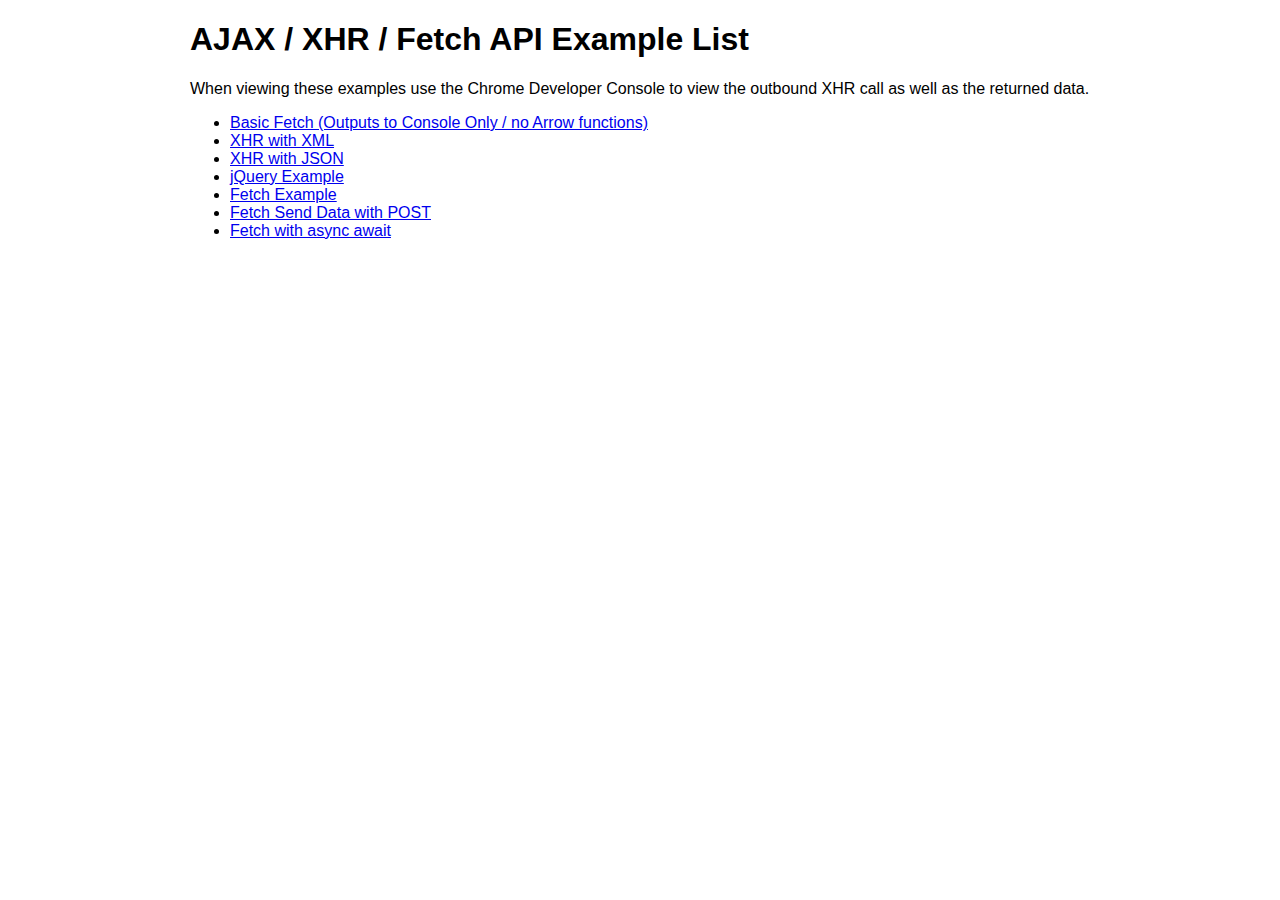
<file: index.html>
<!DOCTYPE html>
<html lang="en">
  <head>
    <meta charset="UTF-8" />
    <meta name="viewport" content="width=device-width, initial-scale=1.0" />
    <meta http-equiv="X-UA-Compatible" content="ie=edge" />
    <title>XHR Collaborate Session</title>
    <link rel="stylesheet" href="css/main.css" />
  </head>
  <body>
    <div class="container">
      <h1>AJAX / XHR / Fetch API Example List</h1>
      <p>
        When viewing these examples use the Chrome Developer Console to view the
        outbound XHR call as well as the returned data.
      </p>
      <ul>
		<li><a href="fetch-example-no-arrow.html">Basic Fetch (Outputs to Console Only / no Arrow functions)</a></li>
        <li><a href="xhr-xml-example.html">XHR with XML</a></li>
        <li><a href="xhr-json-example.html">XHR with JSON</a></li>
        <li><a href="jquery-example.html">jQuery Example</a></li>
        <li><a href="fetch-example.html">Fetch Example</a></li>
        <li><a href="fetch-post.html">Fetch Send Data with POST</a></li>
        <li><a href="await-example.html">Fetch with async await</a></li>
      </ul>
    </div>
  </body>
</html>
</file>
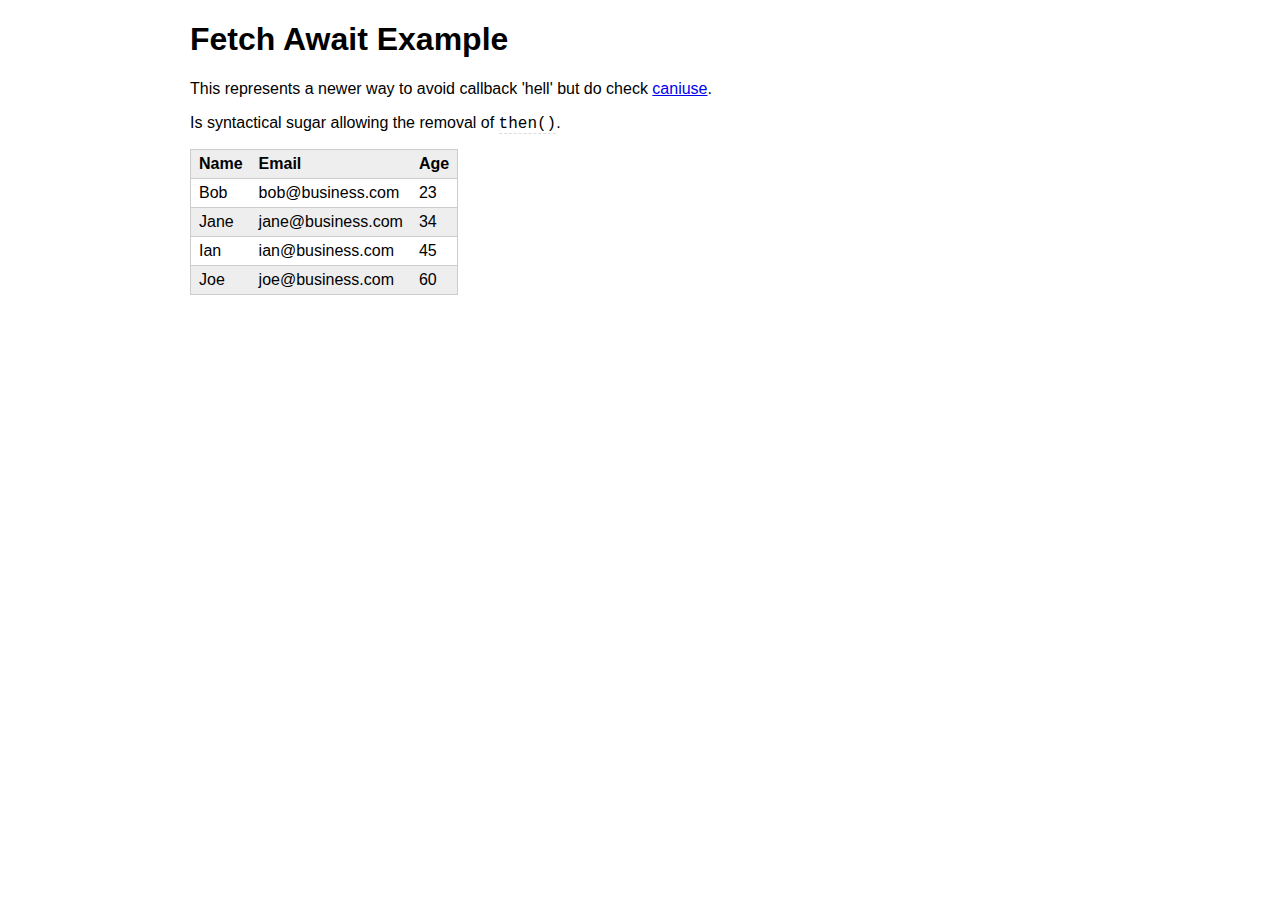
<file: await-example-v2.html>
<!DOCTYPE html>
<html lang="en">
  <head>
    <meta charset="UTF-8" />
    <meta name="viewport" content="width=device-width, initial-scale=1.0" />
    <meta http-equiv="X-UA-Compatible" content="ie=edge" />
    <title>Fetch Await Example</title>
    <link rel="stylesheet" href="css/main.css" />
  </head>

  <body>
    <div class="container">
      <h1>Fetch Await Example</h1>
      <p>
        This represents a newer way to avoid callback 'hell' but do check
        <a href="https://caniuse.com/#search=await" target="_new">caniuse</a>.
      </p>
      <p>Is syntactical sugar allowing the removal of <code>then()</code>.</p>
      <table>
        <thead>
          <tr>
            <th>Name</th>
            <th>Email</th>
            <th>Age</th>
          </tr>
        </thead>
        <tbody id="myData"></tbody>
      </table>
    </div>
  </body>
  <script>
    (function () {
      var api = "data/myData.json";
      // let api = "//www.ywonline.co.uk/web/newincid.nsf/incidentsjson";
      async function getData(api) {
        const fetchResult = fetch(api);
        const response = await fetchResult;
        const jsonData = await response.json();
        return jsonData;
      }
      (async function displayData() {
        let jsonData = await getData(api);
        document.getElementById("myData").innerHTML = jsonData
          .map((obj) => {
            let myStr = `<tr>
                  <td>${obj.name}</td>
                  <td>${obj.email}</td>
                  <td>${obj.age}</td>
                </tr>`;
            return myStr;
          })
          .join("");
      })();
    })();
  </script>
</html>
</file>
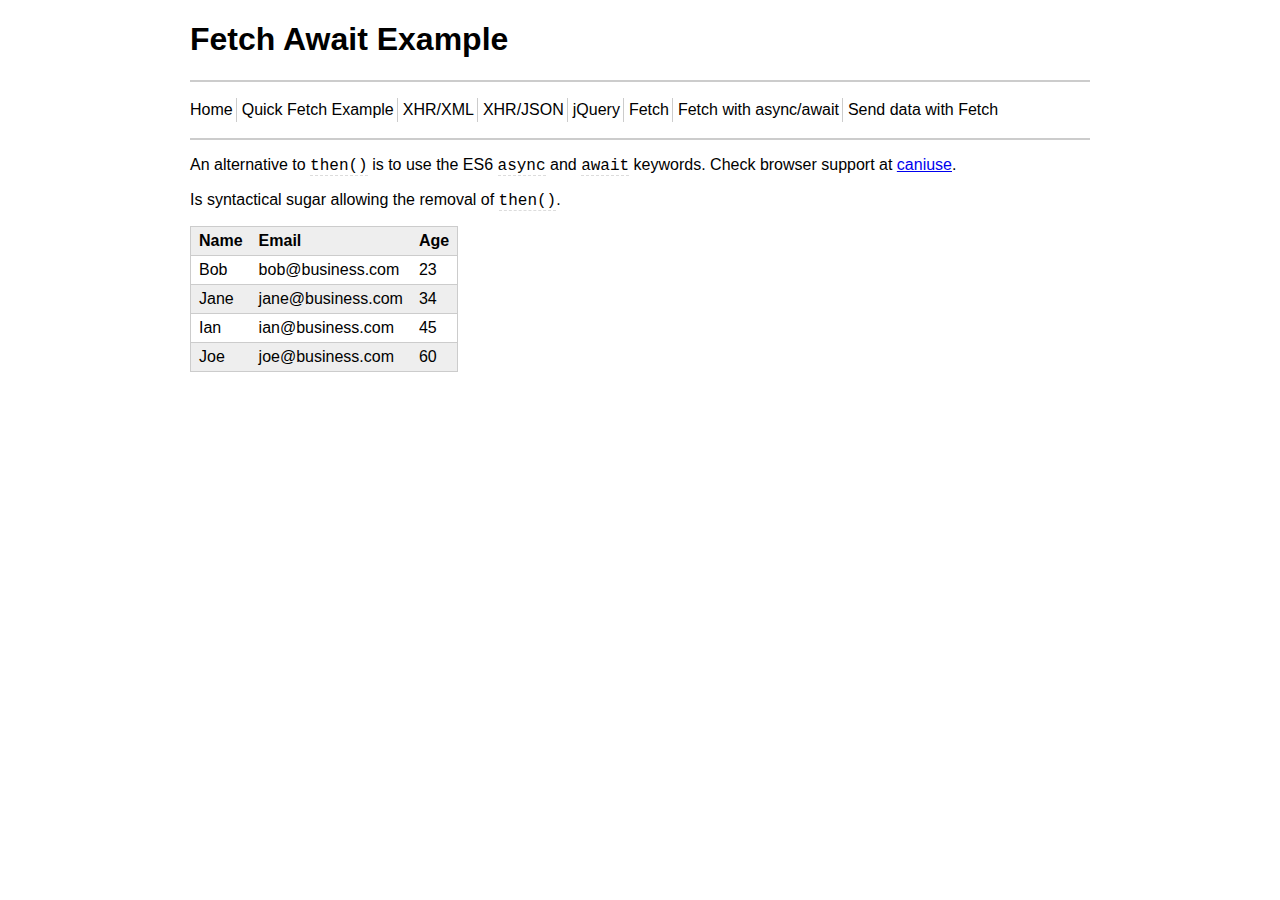
<file: await-example.html>
<!DOCTYPE html>
<html lang="en">
  <head>
    <meta charset="UTF-8" />
    <meta name="viewport" content="width=device-width, initial-scale=1.0" />
    <meta http-equiv="X-UA-Compatible" content="ie=edge" />
    <title>Fetch Await Example</title>
    <link rel="stylesheet" href="css/main.css" />
  </head>

  <body>
    <div class="container">
      <h1>Fetch Await Example</h1>
	  <nav>
	  <ul>
	  	<li><a href="index.html">Home</a></li>
		<li><a href="fetch-example-no-arrow.html">Quick Fetch Example</a></li>
	  	<li><a href="xhr-xml-example.html">XHR/XML</a></li>
	  	<li><a href="xhr-json-example.html">XHR/JSON</a></li>
	  	<li><a href="jquery-example.html">jQuery</a></li>
	  	<li><a href="fetch-example.html">Fetch</a></li>
	  	<li><a href="await-example.html">Fetch with async/await</a></li>
		<li><a href="fetch-post.html">Send data with Fetch</a></li>
	  </ul>
	  </nav>
      <p>
        An alternative to <code>then()</code> is to use the ES6 <code>async</code> and <code>await</code> keywords.  Check browser support at <a href="https://caniuse.com/#search=await" target="_new">caniuse</a>.
      </p>
      <p>Is syntactical sugar allowing the removal of <code>then()</code>.</p>
      <table>
        <thead>
          <tr>
            <th>Name</th>
            <th>Email</th>
            <th>Age</th>
          </tr>
        </thead>
        <tbody id="myData"></tbody>
      </table>
    </div>
  </body>
  <script>
    (function () {
      var api = "data/myData.json";
      // let api = "//www.ywonline.co.uk/web/newincid.nsf/incidentsjson";
      async function getData(api) {
        const fetchResult = fetch(api);
        const response = await fetchResult;
        const jsonData = await response.json();
        document.getElementById("myData").innerHTML = jsonData
          .map((obj) => {
            let myStr = `<tr>
                  <td>${obj.name}</td>
                  <td>${obj.email}</td>
                  <td>${obj.age}</td>
                </tr>`;
            return myStr;
          })
          .join("");
      }
      getData(api);
    })();
  </script>
</html>
</file>
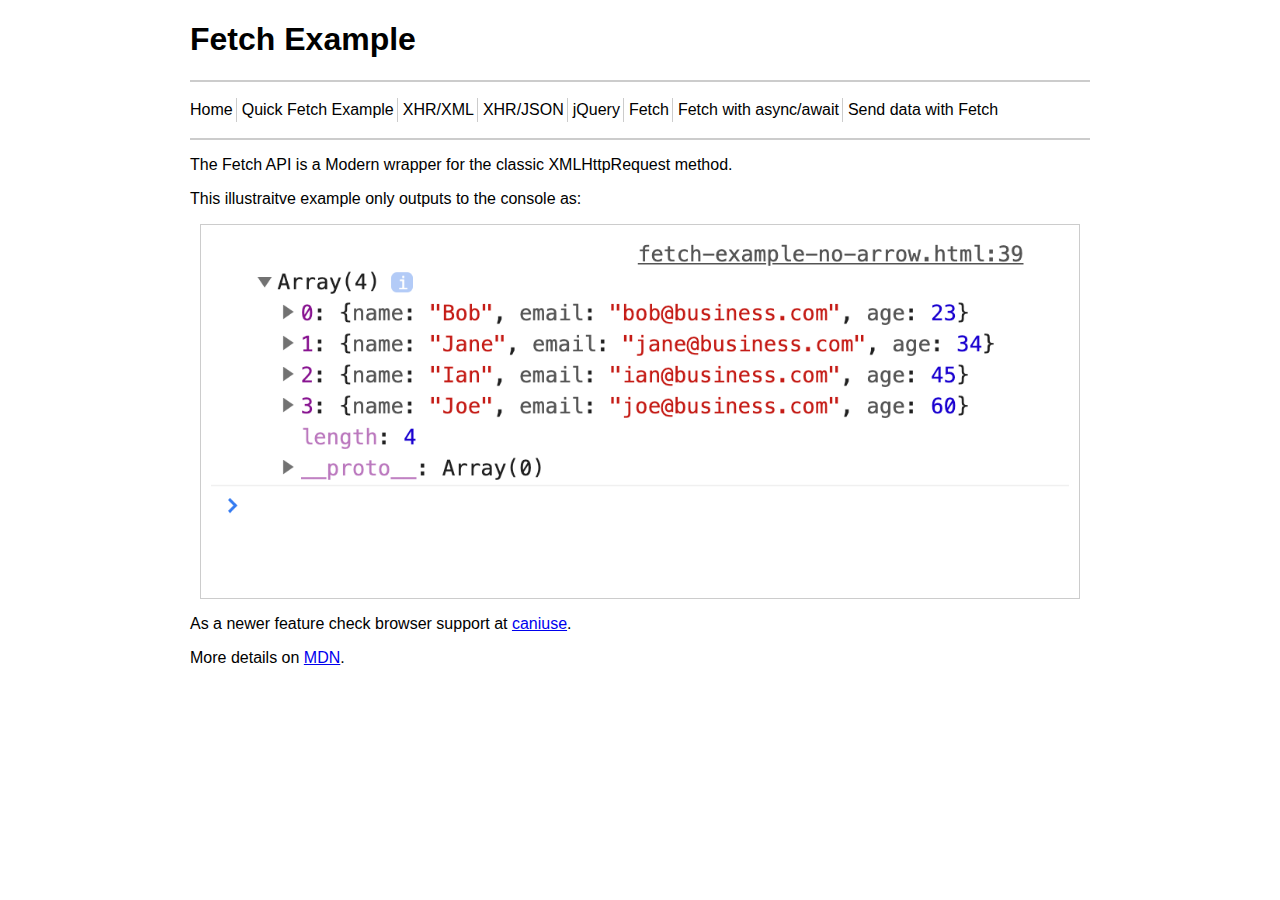
<file: fetch-example-no-arrow.html>
<!DOCTYPE html>
<html lang="en">
  <head>
    <meta charset="UTF-8" />
    <meta name="viewport" content="width=device-width, initial-scale=1.0" />
    <meta http-equiv="X-UA-Compatible" content="ie=edge" />
    <title>Fetch Console Example</title>
    <link rel="stylesheet" href="css/main.css" />
  </head>
  <body>
    <div class="container">
      <h1>Fetch Example</h1>
	  <nav>
	  <ul>
	  	<li><a href="index.html">Home</a></li>
		<li><a href="fetch-example-no-arrow.html">Quick Fetch Example</a></li>
	  	<li><a href="xhr-xml-example.html">XHR/XML</a></li>
	  	<li><a href="xhr-json-example.html">XHR/JSON</a></li>
	  	<li><a href="jquery-example.html">jQuery</a></li>
	  	<li><a href="fetch-example.html">Fetch</a></li>
	  	<li><a href="await-example.html">Fetch with async/await</a></li>
		<li><a href="fetch-post.html">Send data with Fetch</a></li>
	  </ul>
	  </nav>
      <p>
        The Fetch API is a Modern wrapper for the classic XMLHttpRequest method.
      </p>
	  <p>This illustraitve example only outputs to the console as:</p>
	  <div class="imgBox">
		<img src="images/console-output-fetch.png" alt="Console Output">	
	  </div>	
      <p>
        As a newer feature check browser support at
        <a href="https://caniuse.com/#search=fetch">caniuse</a>.
      </p>
      <p>
        More details on
        <a href="https://developer.mozilla.org/en-US/docs/Web/API/Fetch_API"
          >MDN</a
        >.
      </p>
    </div>
  </body>
  <script>
    (function() {
      // IIFE
      let api = "data/myData.json";
      // let api = "//www.ywonline.co.uk/web/newincid.nsf/incidentsjson";
      fetch(api)
        .then(function(response){
		return response.json()  
	  	})
       .then(function(myJson){
          console.dir(myJson)
        })
        .catch(function(){
		  console.log("damn that Jason")
	   })

    })()
  </script>
</html>
</file>
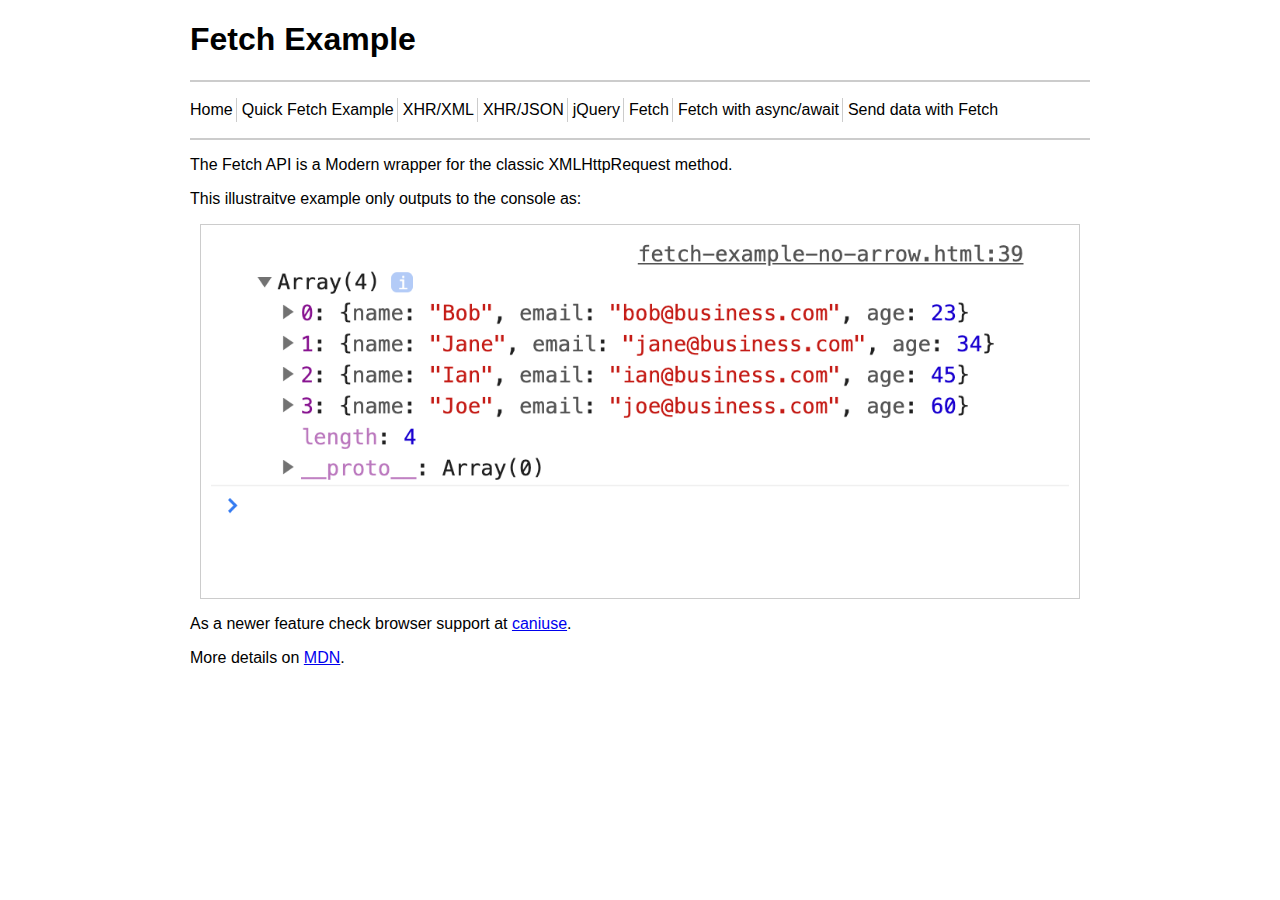
<file: fetch-example-with-arrow.html>
<!DOCTYPE html>
<html lang="en">
  <head>
    <meta charset="UTF-8" />
    <meta name="viewport" content="width=device-width, initial-scale=1.0" />
    <meta http-equiv="X-UA-Compatible" content="ie=edge" />
    <title>Fetch Console Example</title>
    <link rel="stylesheet" href="css/main.css" />
  </head>
  <body>
    <div class="container">
      <h1>Fetch Example</h1>
	  <nav>
	  <ul>
	  	<li><a href="index.html">Home</a></li>
		<li><a href="fetch-example-no-arrow.html">Quick Fetch Example</a></li>
	  	<li><a href="xhr-xml-example.html">XHR/XML</a></li>
	  	<li><a href="xhr-json-example.html">XHR/JSON</a></li>
	  	<li><a href="jquery-example.html">jQuery</a></li>
	  	<li><a href="fetch-example.html">Fetch</a></li>
	  	<li><a href="await-example.html">Fetch with async/await</a></li>
		<li><a href="fetch-post.html">Send data with Fetch</a></li>
	  </ul>
	  </nav>
      <p>
        The Fetch API is a Modern wrapper for the classic XMLHttpRequest method.
      </p>
	  <p>This illustraitve example only outputs to the console as:</p>
	  <div class="imgBox">
		<img src="images/console-output-fetch.png" alt="Console Output">	
	  </div>	
      <p>
        As a newer feature check browser support at
        <a href="https://caniuse.com/#search=fetch">caniuse</a>.
      </p>
      <p>
        More details on
        <a href="https://developer.mozilla.org/en-US/docs/Web/API/Fetch_API"
          >MDN</a
        >.
      </p>
    </div>
  </body>
  <script>
    (function() {
      // IIFE
      let api = "data/myData.json";
      // let api = "//www.ywonline.co.uk/web/newincid.nsf/incidentsjson";
      fetch(api)
        .then((response) => response.json())
        .then((myJson) => console.dir(myJson))
        .catch(() => console.log("damn that Jason"))

    })()
  </script>
</html>
</file>
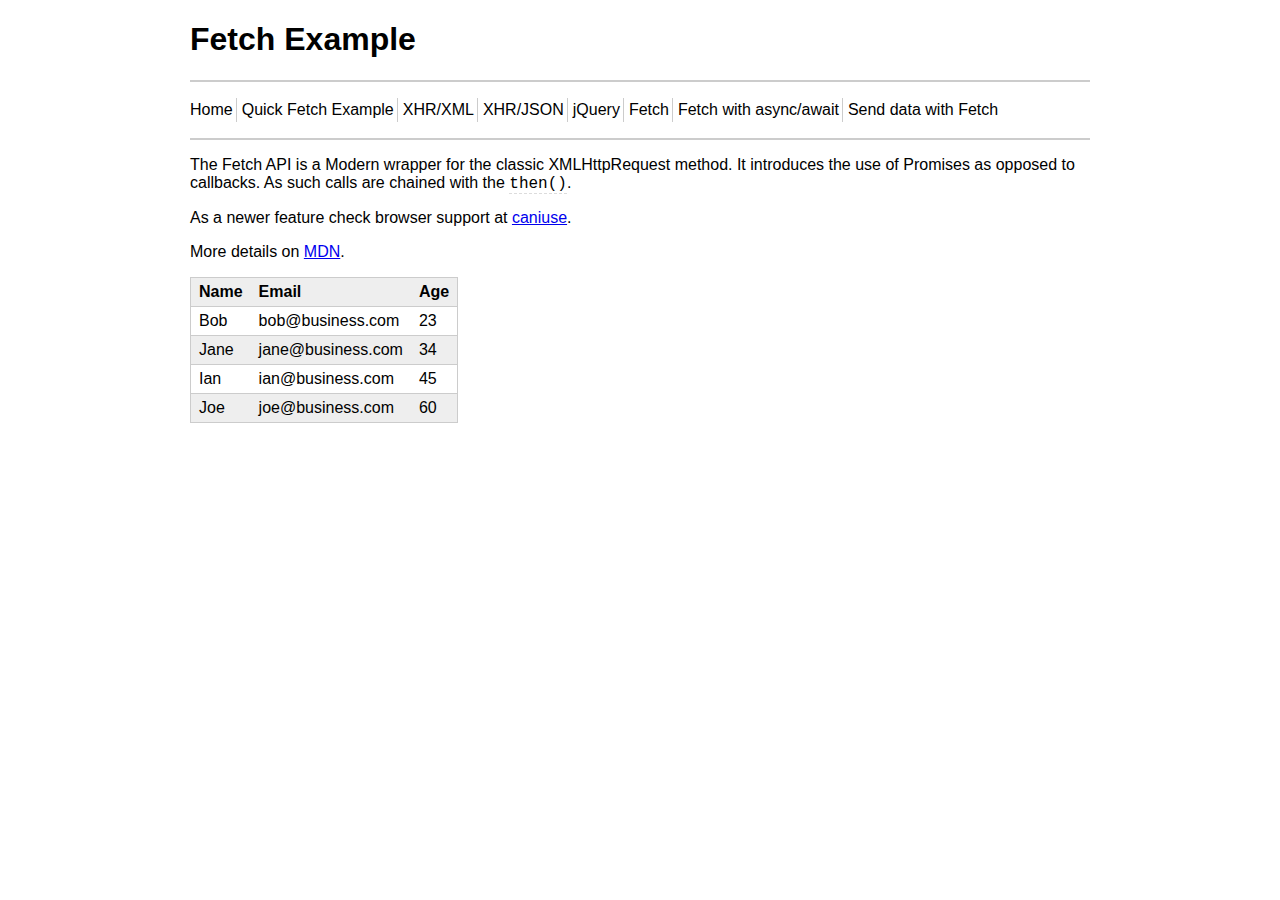
<file: fetch-example.html>
<!DOCTYPE html>
<html lang="en">
  <head>
    <meta charset="UTF-8" />
    <meta name="viewport" content="width=device-width, initial-scale=1.0" />
    <meta http-equiv="X-UA-Compatible" content="ie=edge" />
    <title>Fetch Example</title>
    <link rel="stylesheet" href="css/main.css" />
  </head>
  <body>
    <div class="container">
      <h1>Fetch Example</h1>
	  <nav>
	  <ul>
	  	<li><a href="index.html">Home</a></li>
		<li><a href="fetch-example-no-arrow.html">Quick Fetch Example</a></li>
	  	<li><a href="xhr-xml-example.html">XHR/XML</a></li>
	  	<li><a href="xhr-json-example.html">XHR/JSON</a></li>
	  	<li><a href="jquery-example.html">jQuery</a></li>
	  	<li><a href="fetch-example.html">Fetch</a></li>
	  	<li><a href="await-example.html">Fetch with async/await</a></li>
		<li><a href="fetch-post.html">Send data with Fetch</a></li>
	  </ul>
	  </nav>
      <p>
        The Fetch API is a Modern wrapper for the classic XMLHttpRequest method.  It introduces the use of Promises as opposed to callbacks.  As such calls are chained with the <code>then()</code>.
      </p>
      <p>
        As a newer feature check browser support at
        <a href="https://caniuse.com/#search=fetch">caniuse</a>.
      </p>
      <p>
        More details on
        <a href="https://developer.mozilla.org/en-US/docs/Web/API/Fetch_API"
          >MDN</a
        >.
      </p>
            <table>
              <thead>
                <tr>
                  <th>Name</th>
                  <th>Email</th>
                  <th>Age</th>
                </tr>
              </thead>
              <tbody id="myData">
            
            
              </tbody>
            
            
            </table>
    </div>
  </body>
  <script>
    (function() {
      // IIFE
      let api = "data/myData.json";
      //let api = "//www.ywonline.co.uk/web/newincid.nsf/incidentsjson";
      fetch(api)
        .then(response => response.json())
        .then(myJson => {
          console.dir(myJson);
          document.getElementById("myData").innerHTML = myJson.map(obj => {
               let myStr = `<tr>
                  <td>${obj.name}</td>
                  <td>${obj.email}</td>
                  <td>${obj.age}</td>
                </tr>`
                return myStr
            }).join("")
            // use join with template literals to remove extra comma
        })
        .catch(() => console.log("damn that Jason"));

    })()
  </script>
</html>
</file>
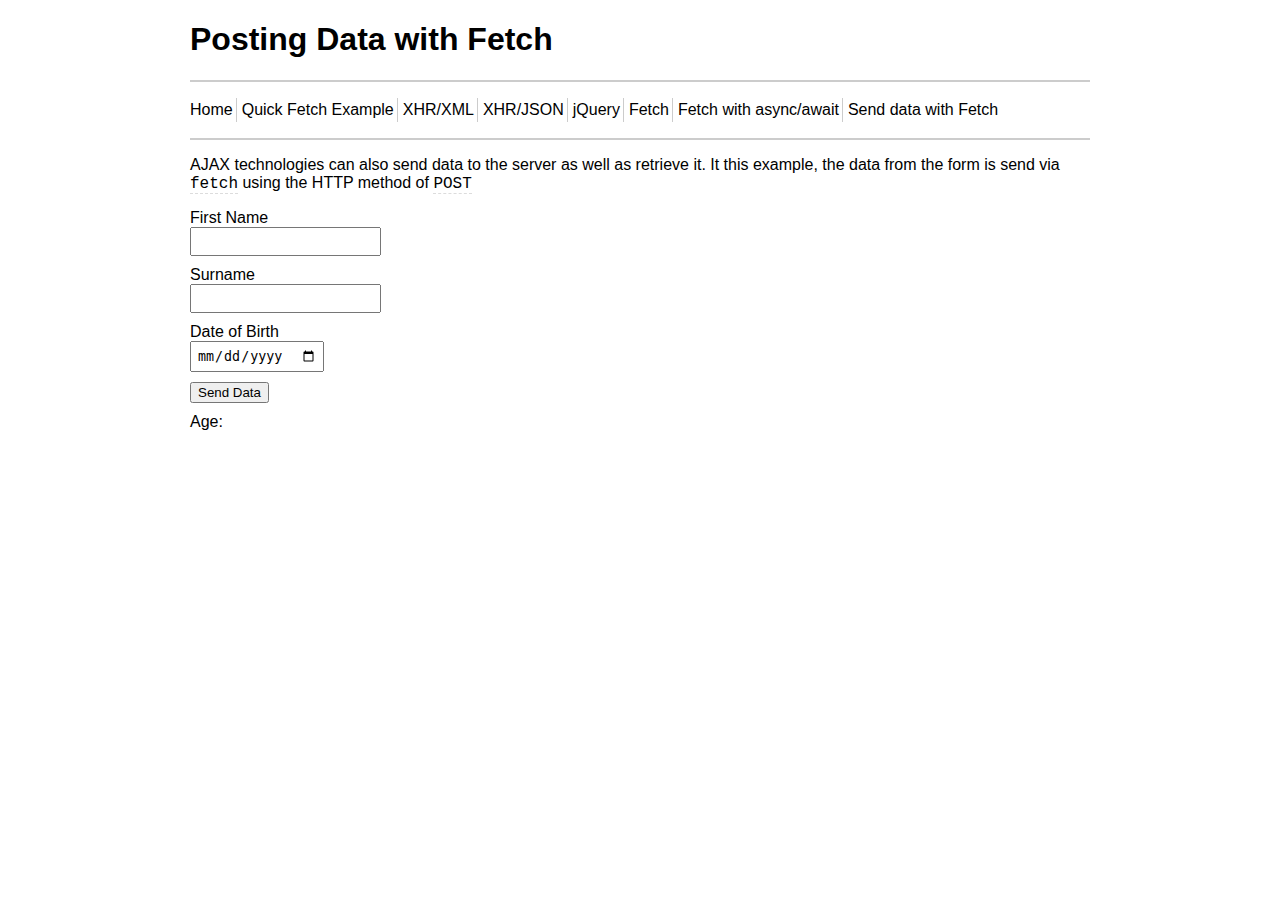
<file: fetch-post-await.html>
<!DOCTYPE html>
<html lang="en">
  <head>
    <meta charset="UTF-8" />
    <meta name="viewport" content="width=device-width, initial-scale=1.0" />
    <meta http-equiv="X-UA-Compatible" content="ie=edge" />
    <title>Posting Data with Fetch</title>
    <link rel="stylesheet" href="css/main.css" />
  </head>
  <body>
    <div class="container">
      <h1>Posting Data with Fetch</h1>
	  <nav>
	  <ul>
	  	<li><a href="index.html">Home</a></li>
		<li><a href="fetch-example-no-arrow.html">Quick Fetch Example</a></li>
	  	<li><a href="xhr-xml-example.html">XHR/XML</a></li>
	  	<li><a href="xhr-json-example.html">XHR/JSON</a></li>
	  	<li><a href="jquery-example.html">jQuery</a></li>
	  	<li><a href="fetch-example.html">Fetch</a></li>
	  	<li><a href="await-example.html">Fetch with async/await</a></li>
		<li><a href="fetch-post.html">Send data with Fetch</a></li>
	  </ul>
	  </nav>
      <p>
        AJAX technologies can also send data to the server as well as retrieve
        it. It this example, the data from the form is send via
        <code>fetch</code> using the HTTP method of <code>POST</code>
      </p>
      <form id="myForm">
        <div>
          <label for="firstname">First Name</label>
          <input type="text" name="firstname" id="firstname" />
        </div>
        <div>
          <label for="surname">Surname</label>
          <input type="text" name="surname" id="surname" />
        </div>
                <div>
                  <label for="dob">Date of Birth</label>
                  <input type="date" name="dob" id="dob" />
                </div>
        <div>
          <input type="submit" value="Send Data" />
        </div>
      </form>
      <div>Age: <span class="age"></span></div>
    </div>
    <script>
      (function() {
        var api = "https://mustbebuilt.co.uk/SHU/WAD/demo/xhr/posted-api.php";
        var myForm = document.getElementById("myForm");
        myForm.addEventListener("submit", ev => {
          ev.preventDefault();
          var formData = new FormData(myForm);
          var sendObject = {};
          console.dir(formData);
          formData.forEach(function(value, key) {
            sendObject[key] = value;
          });
          console.dir(sendObject);
          var sendStr = JSON.stringify(sendObject);
          sendData(sendStr);

        });
		  
		async function sendData(sendStr){
			const myFetch = fetch(api, {
            method: "post",
            body: sendStr,
            headers: {
              "Content-Type": "application/json"
               }
			})
			const myResp = await myFetch
			const myJson = await myResp.json();					  
  			document.querySelector(".age").innerText = myJson.age
		}  
		  
      })();
    </script>
  </body>
</html>
</file>
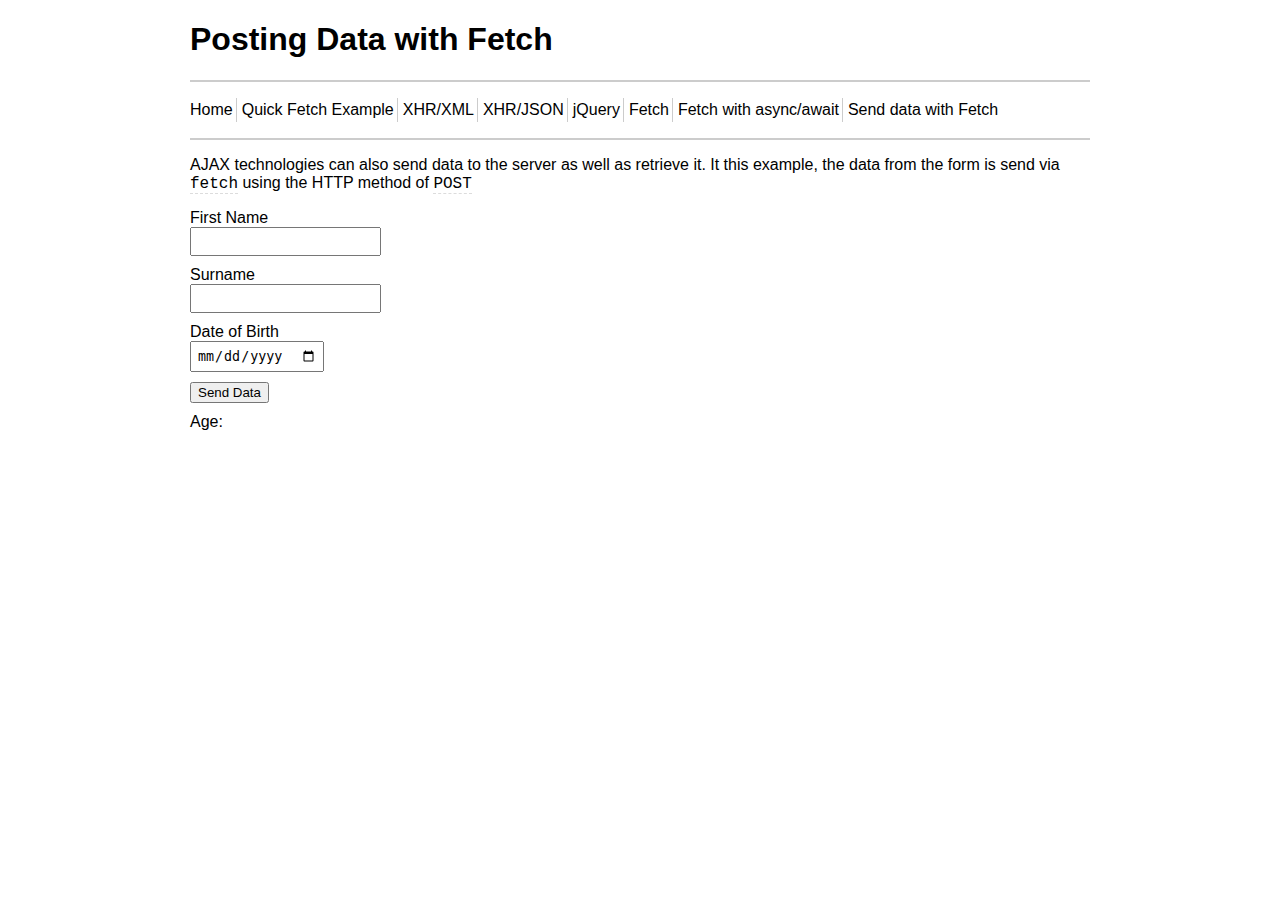
<file: fetch-post.html>
<!DOCTYPE html>
<html lang="en">
  <head>
    <meta charset="UTF-8" />
    <meta name="viewport" content="width=device-width, initial-scale=1.0" />
    <meta http-equiv="X-UA-Compatible" content="ie=edge" />
    <title>Posting Data with Fetch</title>
    <link rel="stylesheet" href="css/main.css" />
  </head>
  <body>
    <div class="container">
      <h1>Posting Data with Fetch</h1>
	  <nav>
	  <ul>
	  	<li><a href="index.html">Home</a></li>
		<li><a href="fetch-example-no-arrow.html">Quick Fetch Example</a></li>
	  	<li><a href="xhr-xml-example.html">XHR/XML</a></li>
	  	<li><a href="xhr-json-example.html">XHR/JSON</a></li>
	  	<li><a href="jquery-example.html">jQuery</a></li>
	  	<li><a href="fetch-example.html">Fetch</a></li>
	  	<li><a href="await-example.html">Fetch with async/await</a></li>
		<li><a href="fetch-post.html">Send data with Fetch</a></li>
	  </ul>
	  </nav>
      <p>
        AJAX technologies can also send data to the server as well as retrieve
        it. It this example, the data from the form is send via
        <code>fetch</code> using the HTTP method of <code>POST</code>
      </p>
      <form id="myForm">
        <div>
          <label for="firstname">First Name</label>
          <input type="text" name="firstname" id="firstname" />
        </div>
        <div>
          <label for="surname">Surname</label>
          <input type="text" name="surname" id="surname" />
        </div>
        <div>
          <label for="dob">Date of Birth</label>
          <input type="date" name="dob" id="dob" />
        </div>
        <div>
          <input type="submit" value="Send Data" />
        </div>
      </form>
      <div>Age: <span class="age"></span></div>
    </div>
    <script>
      (function () {
        var api = "https://mustbebuilt.co.uk/SHU/WAD/demo/xhr/posted-api.php";
        var myForm = document.getElementById("myForm");
        myForm.addEventListener("submit", (ev) => {
          ev.preventDefault();
          var formData = new FormData(myForm);
          var sendObject = {};
          console.dir(formData);
          formData.forEach(function (value, key) {
            sendObject[key] = value;
          });
          console.dir(sendObject);
          var sendStr = JSON.stringify(sendObject);
          console.dir(sendStr);

          //
          fetch(api, {
            method: "post",
            body: sendStr,
            headers: {
              "Content-Type": "application/json",
            },
          })
            .then((response) => response.json())
            .then((myJson) => {
              console.dir(myJson);
              document.querySelector(".age").innerText = myJson.age;
            });
        });
      })();
    </script>
  </body>
</html>
</file>
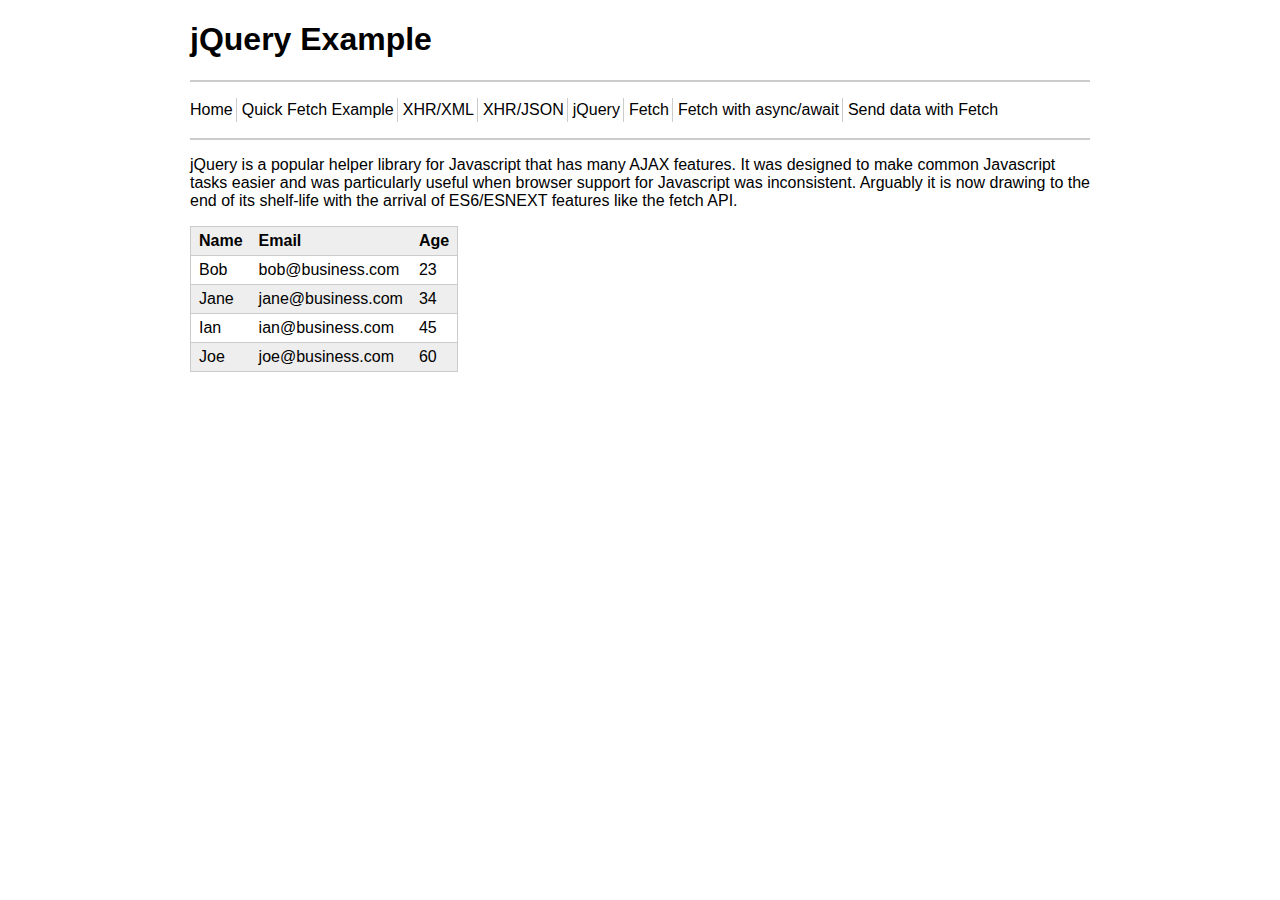
<file: jquery-example.html>
<!DOCTYPE html>
<html lang="en">
  <head>
    <meta charset="UTF-8" />
    <meta name="viewport" content="width=device-width, initial-scale=1.0" />
    <meta http-equiv="X-UA-Compatible" content="ie=edge" />
    <title>jQuery Example</title>
    <link rel="stylesheet" href="css/main.css" />
    <script
      src="https://code.jquery.com/jquery-3.5.1.min.js"
    ></script>
  </head>

  <body>
    <div class="container">
      <h1>jQuery Example</h1>
	  <nav>
	  <ul>
	  	<li><a href="index.html">Home</a></li>
		<li><a href="fetch-example-no-arrow.html">Quick Fetch Example</a></li>
	  	<li><a href="xhr-xml-example.html">XHR/XML</a></li>
	  	<li><a href="xhr-json-example.html">XHR/JSON</a></li>
	  	<li><a href="jquery-example.html">jQuery</a></li>
	  	<li><a href="fetch-example.html">Fetch</a></li>
	  	<li><a href="await-example.html">Fetch with async/await</a></li>
		<li><a href="fetch-post.html">Send data with Fetch</a></li>
	  </ul>
	  </nav>
      <p>
        jQuery is a popular helper library for Javascript that has many AJAX
        features. It was designed to make common Javascript tasks easier and was
        particularly useful when browser support for Javascript was
        inconsistent. Arguably it is now drawing to the end of its shelf-life
        with the arrival of ES6/ESNEXT features like the fetch API.
      </p>
            <table>
              <thead>
                <tr>
                  <th>Name</th>
                  <th>Email</th>
                  <th>Age</th>
                </tr>
              </thead>
              <tbody>
            
            
              </tbody>
            
            
            </table>
    </div>
  </body>
  <script>
    (function() {
      var api = "data/myData.json";
      var staffStr = ""
      var tableBody = document.querySelector("tbody");
      //var api = "//www.ywonline.co.uk/web/newincid.nsf/incidentsjson";
      $.getJSON(api, function(myData) {
        console.dir(myData);
          myData.forEach(function (staffMember) {
          staffStr +=
            `<tr>
            <td>${staffMember.name}</td>
            <td>${staffMember.email}</td>
            <td>${staffMember.age}</td>
            </tr>`
        })
        tableBody.innerHTML = staffStr
      });
    })();
  </script>
</html>
</file>
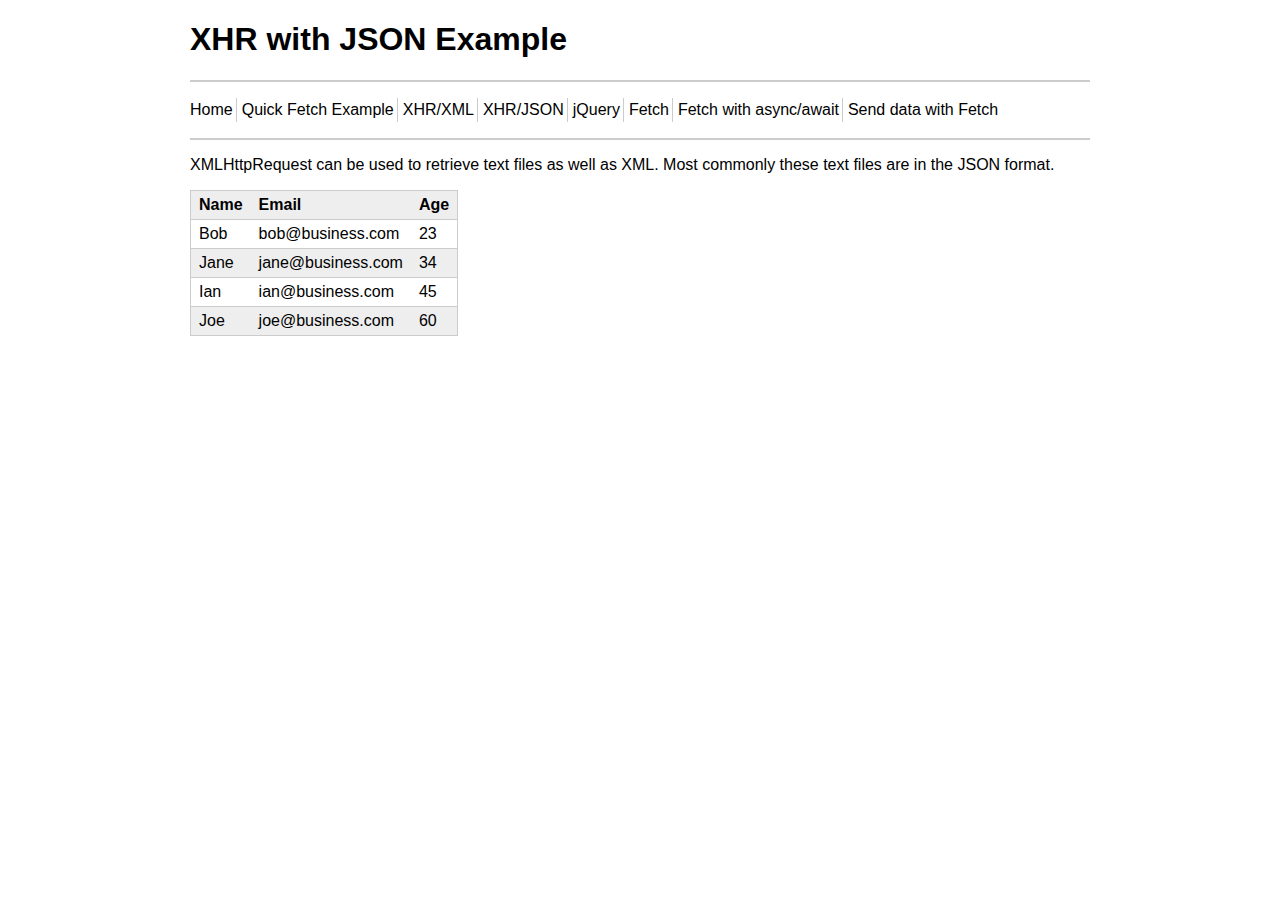
<file: xhr-json-example.html>
<!DOCTYPE html>
<html lang="en">
  <head>
    <meta charset="UTF-8" />
    <meta name="viewport" content="width=device-width, initial-scale=1.0" />
    <meta http-equiv="X-UA-Compatible" content="ie=edge" />
    <title>XHR with JSON Example</title>
    <link rel="stylesheet" href="css/main.css" />
  </head>

  <body>
    <div class="container">
      <h1>XHR with JSON Example</h1>
	  <nav>
	  <ul>
	  	<li><a href="index.html">Home</a></li>
		<li><a href="fetch-example-no-arrow.html">Quick Fetch Example</a></li>
	  	<li><a href="xhr-xml-example.html">XHR/XML</a></li>
	  	<li><a href="xhr-json-example.html">XHR/JSON</a></li>
	  	<li><a href="jquery-example.html">jQuery</a></li>
	  	<li><a href="fetch-example.html">Fetch</a></li>
	  	<li><a href="await-example.html">Fetch with async/await</a></li>
		<li><a href="fetch-post.html">Send data with Fetch</a></li>
	  </ul>
	  </nav>
      <p>
        XMLHttpRequest can be used to retrieve text files as well as XML. Most
        commonly these text files are in the JSON format.
      </p>
      <table>
        <thead>
          <tr>
            <th>Name</th>
            <th>Email</th>
            <th>Age</th>
          </tr>
        </thead>
        <tbody></tbody>
      </table>
    </div>
  </body>
  <script>
    (function () {
      var api = "data/myData.json";
      // var api = "//www.ywonline.co.uk/web/newincid.nsf/incidentsjson";

      var myXHR = new XMLHttpRequest();
      myXHR.open("GET", api, true);
      myXHR.addEventListener("readystatechange", showData);
      myXHR.send();
      var staffList = [];
      var staffStr = "";
      var tableBody = document.querySelector("tbody");
      function showData() {
        if (myXHR.readyState == 4) {
          console.dir(myXHR.responseText);
          // data from server is a string make into an object
          // parse to make an object
          staffList = JSON.parse(myXHR.responseText);
          console.dir(staffList);
          staffList.forEach(function (staffMember) {
            staffStr += `<tr>
            <td>${staffMember.name}</td>
            <td>${staffMember.email}</td>
            <td>${staffMember.age}</td>
            </tr>`;
          });
          tableBody.innerHTML = staffStr;
          // JSON.stringify does the opposite
          // Javascript object is turned into a string
          var myStr = JSON.stringify(staffList);
          console.dir(myStr);
        }
      }
    })();
  </script>
</html>
</file>
<file: css/main.css>
body {
  font-family: Arial, Helvetica, sans-serif;
}
.container {
  max-width: 900px;
  margin: auto;
}
code {
  font-family: "Courier New", Courier, monospace;
  border-bottom: 1px dashed #dcdcdc;
}
.imgBox{
	margin:10px;
	border:1px solid #ccc;
	padding:10px;
}
.imgBox img{
	max-width: 100%;
}
nav{
	border-top:2px solid #ccc;
	border-bottom:2px solid #ccc;
}
nav ul{
	display: flex;
	list-style: none;
	padding-left: 0;
}
nav ul li{
	border-left:1px solid #ccc;
	padding:3px 3px 3px 5px;
}
nav ul li:first-child{
	border:none;
	padding:3px 3px 3px 0;
}
nav ul li a{
	text-decoration: none;
	color:#000;
}
nav ul li a:hover{
	border-bottom: 3px solid #ccc;
}
label {
  display: block;
}
table {
  border-collapse: collapse;
  border: 1px solid #ccc;
}
table th,
td {
  text-align: left;
  padding: 5px 8px;
}
tr {
  border-bottom: 1px solid #ccc;
}
thead tr {
  background-color: #eee;
}
tr:nth-child(even) {
  background-color: #eee;
}
input[type="text"],
input[type="date"] {
  padding: 5px;
}
form > div {
  margin: 10px 0;
}
</file>
